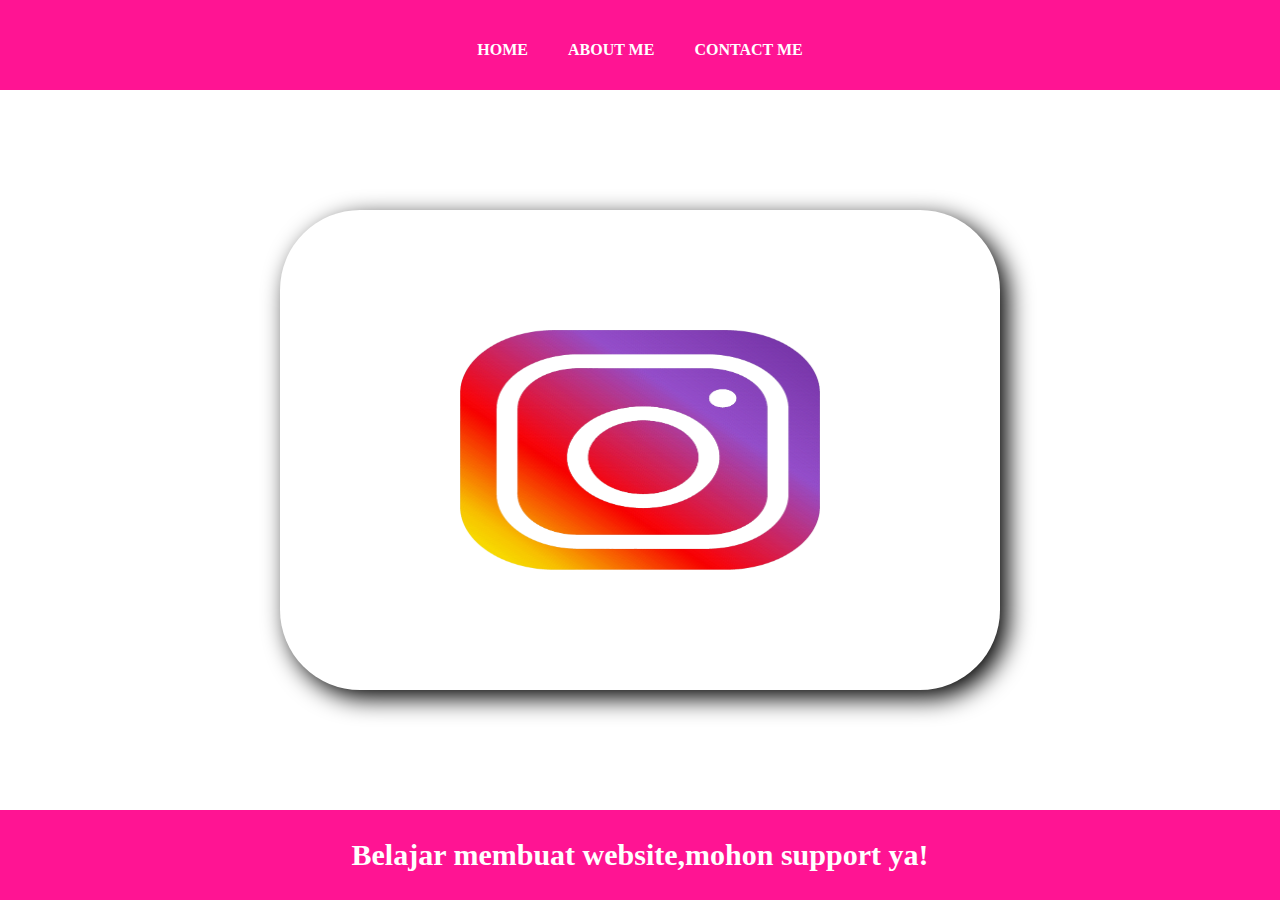
<file: index.html>
<html>

<head>
    <title>WEB SAYA</title>
    <link rel="stylesheet" href="style.css" />
</head>

<body>
    <div class="container">


        <!-- NAVIGATION BAR -->
        <div class="navbar-container">
            <ul class="ul-navbar">
                <li class="li-navbar">
                    <a href="#" class="a-navbar">HOME</a>
                </li>
                <li class="li-navbar">
                    <a href="about.html" class="a-navbar">ABOUT ME</a>
                </li>
                <li class="li-navbar">
                    <a href="contact.html" class="a-navbar">CONTACT ME</a>
                </li>
            </ul>
        </div>
        <!-- NAVIGATION SELESAI -->

        <!-- CONTENT  1 -->
        <div class="content-container">
            <a href="https://www.instagram.com/ndrruuu_?igsh=dms2M2hmNjR5cmpi" class="a-content">
                <img src="instagram.png" class="img-content">
            </a>

        </div>
        <!-- CONTENT 1 END -->

        <!-- FOOTER -->
        <div class="container-footer">
            <h1 class="h1-footer">Belajar membuat website,mohon support ya!</h1>


        </div>

        <!-- FOOTER END -->
    </div>
</body>

</html>
</file>
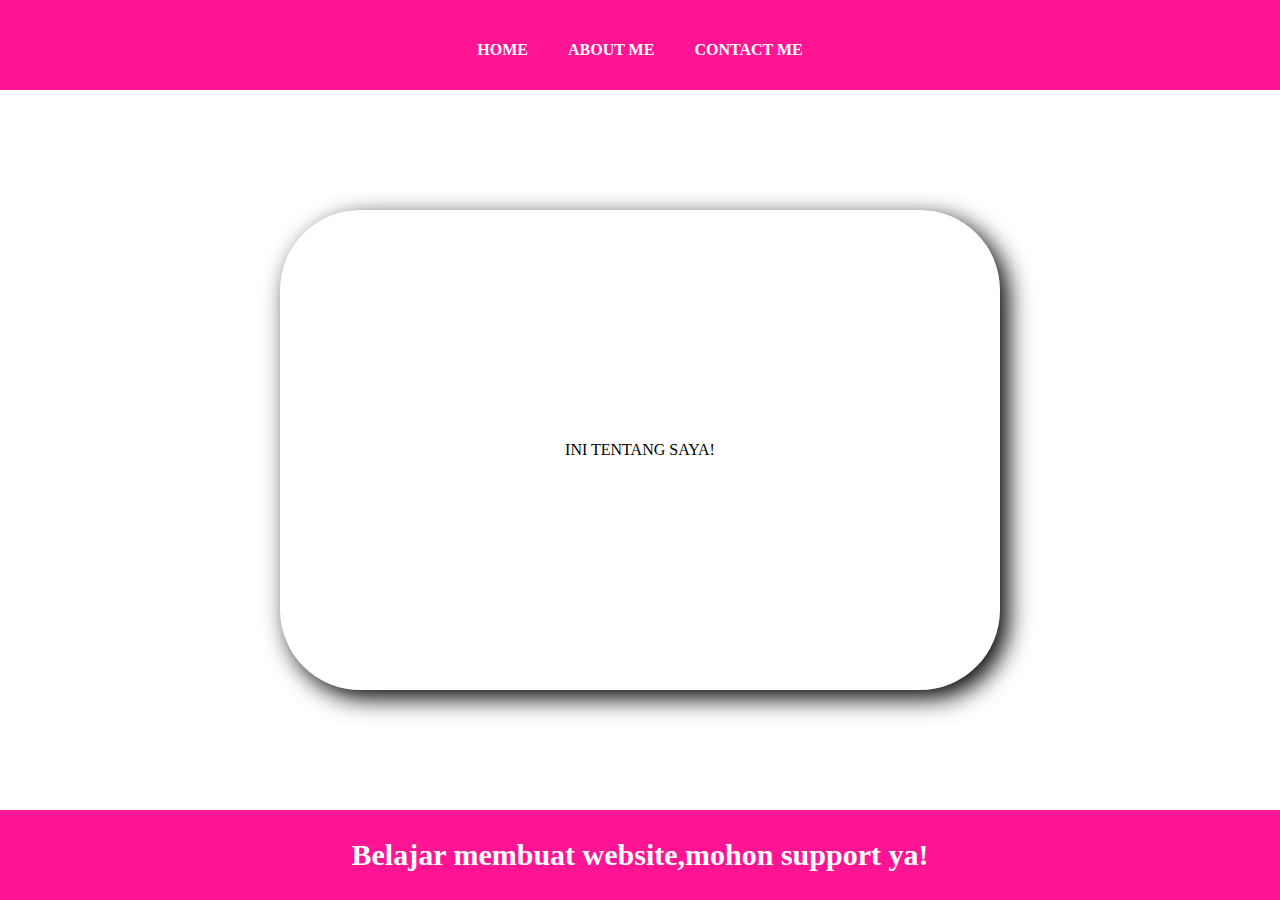
<file: about.html>
<html>

<head>
    <title>ABOUT ME</title>
    <link rel="stylesheet" href="style.css" />
</head>

<body>
    <div class="container">


        <!-- NAVIGATION BAR -->
        <div class="navbar-container">
            <ul class="ul-navbar">
                <li class="li-navbar">
                    <a href="index.html" class="a-navbar">HOME</a>
                </li>
                <li class="li-navbar">
                    <a href="about.html" class="a-navbar">ABOUT ME</a>
                </li>
                <li class="li-navbar">
                    <a href="contact.html" class="a-navbar">CONTACT ME</a>
                </li>
            </ul>
        </div>
        <!-- NAVIGATION SELESAI -->

        <!-- CONTENT  1 -->
        <div class="content-container">
            <a href="https://www.tiktok.com/" class="a-content">
                <p>INI TENTANG SAYA! </p>
            </a>

        </div>
        <!-- CONTENT 1 END -->

        <!-- FOOTER -->
        <div class="container-footer">
            <h1 class="h1-footer">Belajar membuat website,mohon support ya!</h1>


        </div>

        <!-- FOOTER END -->
    </div>
</body>

</html>
</file>
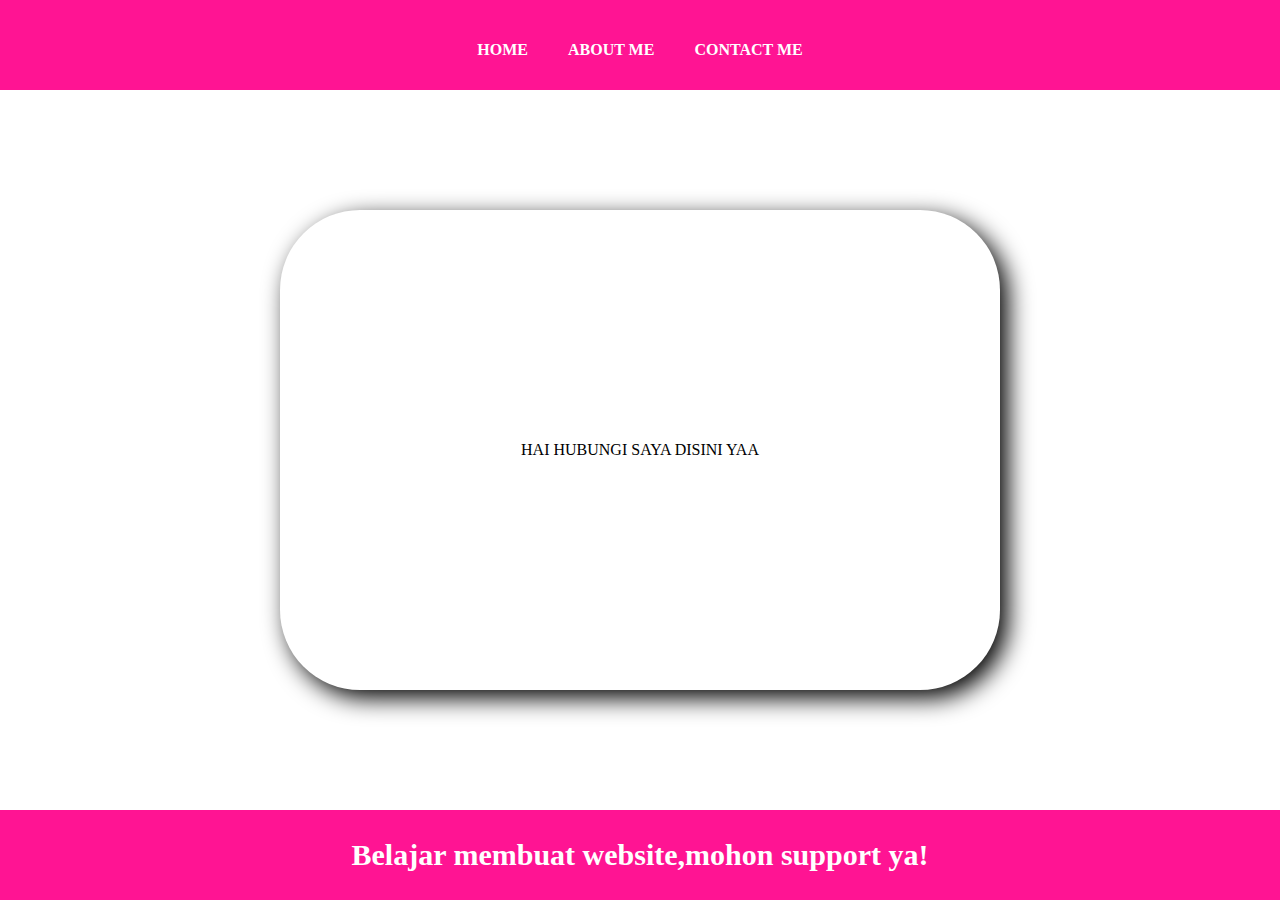
<file: contact.html>
<html>

<head>
    <title>WEB SAYA</title>
    <link rel="stylesheet" href="style.css" />
</head>

<body>
    <div class="container">


        <!-- NAVIGATION BAR -->
        <div class="navbar-container">
            <ul class="ul-navbar">
                <li class="li-navbar">
                    <a href="#" class="a-navbar">HOME</a>
                </li>
                <li class="li-navbar">
                    <a href="about.html" class="a-navbar">ABOUT ME</a>
                </li>
                <li class="li-navbar">
                    <a href="contact.html" class="a-navbar">CONTACT ME</a>
                </li>
            </ul>
        </div>
        <!-- NAVIGATION SELESAI -->

        <!-- CONTENT  1 -->
        <div class="content-container">
            <a href="https://www.tiktok.com/" class="a-content">
                <p>HAI HUBUNGI SAYA DISINI YAA</p>
            </a>

        </div>
        <!-- CONTENT 1 END -->

        <!-- FOOTER -->
        <div class="container-footer">
            <h1 class="h1-footer">Belajar membuat website,mohon support ya!</h1>


        </div>

        <!-- FOOTER END -->
    </div>
</body>

</html>
</file>
<file: style.css>
*,
html {
    margin: 0;
    padding:0;
}

.container {
   
}
.navbar-container {
    background-color: deeppink;
    width: 100%;
    height: 10vh;
}

.ul-navbar { 
    display : flex;
    height: 100px;
    justify-content: center;
    align-items: center;
   
}

.li-navbar { 
    list-style: none;
    padding: 15px;
    margin: 5px;
    color: white ;
}

.li-navbar:hover {
    background-color: rgb(34, 0, 255);
    border-radius: 8px;
    transition-delay: .3s;
    transition:  .5s ease-in-out;
}

.a-navbar {
    color: rgb(255, 255, 255) ;
    text-decoration: none;
    font-weight: 800;
}

.content-container {
   background-color:rgb(255, 255, 255) ;
   
   justify-content: center;
   align-items: center;
   height: 80vh;
   display:flex
   
     
}

.a-content {
    display : flex;
    justify-content:center ;
    color: black;
    text-decoration: none;
    align-items: center;
    width: 720px;
    height: 480px;
    flex-direction: column;
    border-radius: 80px;
   box-shadow: 8px 8px 24px 0px rgb(0, 0, 0);
   -moz-box-shadow : 8px 8px 24px 0px rgb(0, 0, 0);
   box-shadow : 8px 8px 24px 0px rgb(0, 0, 0); ;   
}
.img-content {
    width: 50%;
    height: 50%;
}

.container-footer {
    height: 10vh;
    background-color: deeppink;
    display : flex;
    justify-content: center;
    align-items: center;  
}

.h1-footer {
    font-size: 30px;
    color: white
}
</file>
